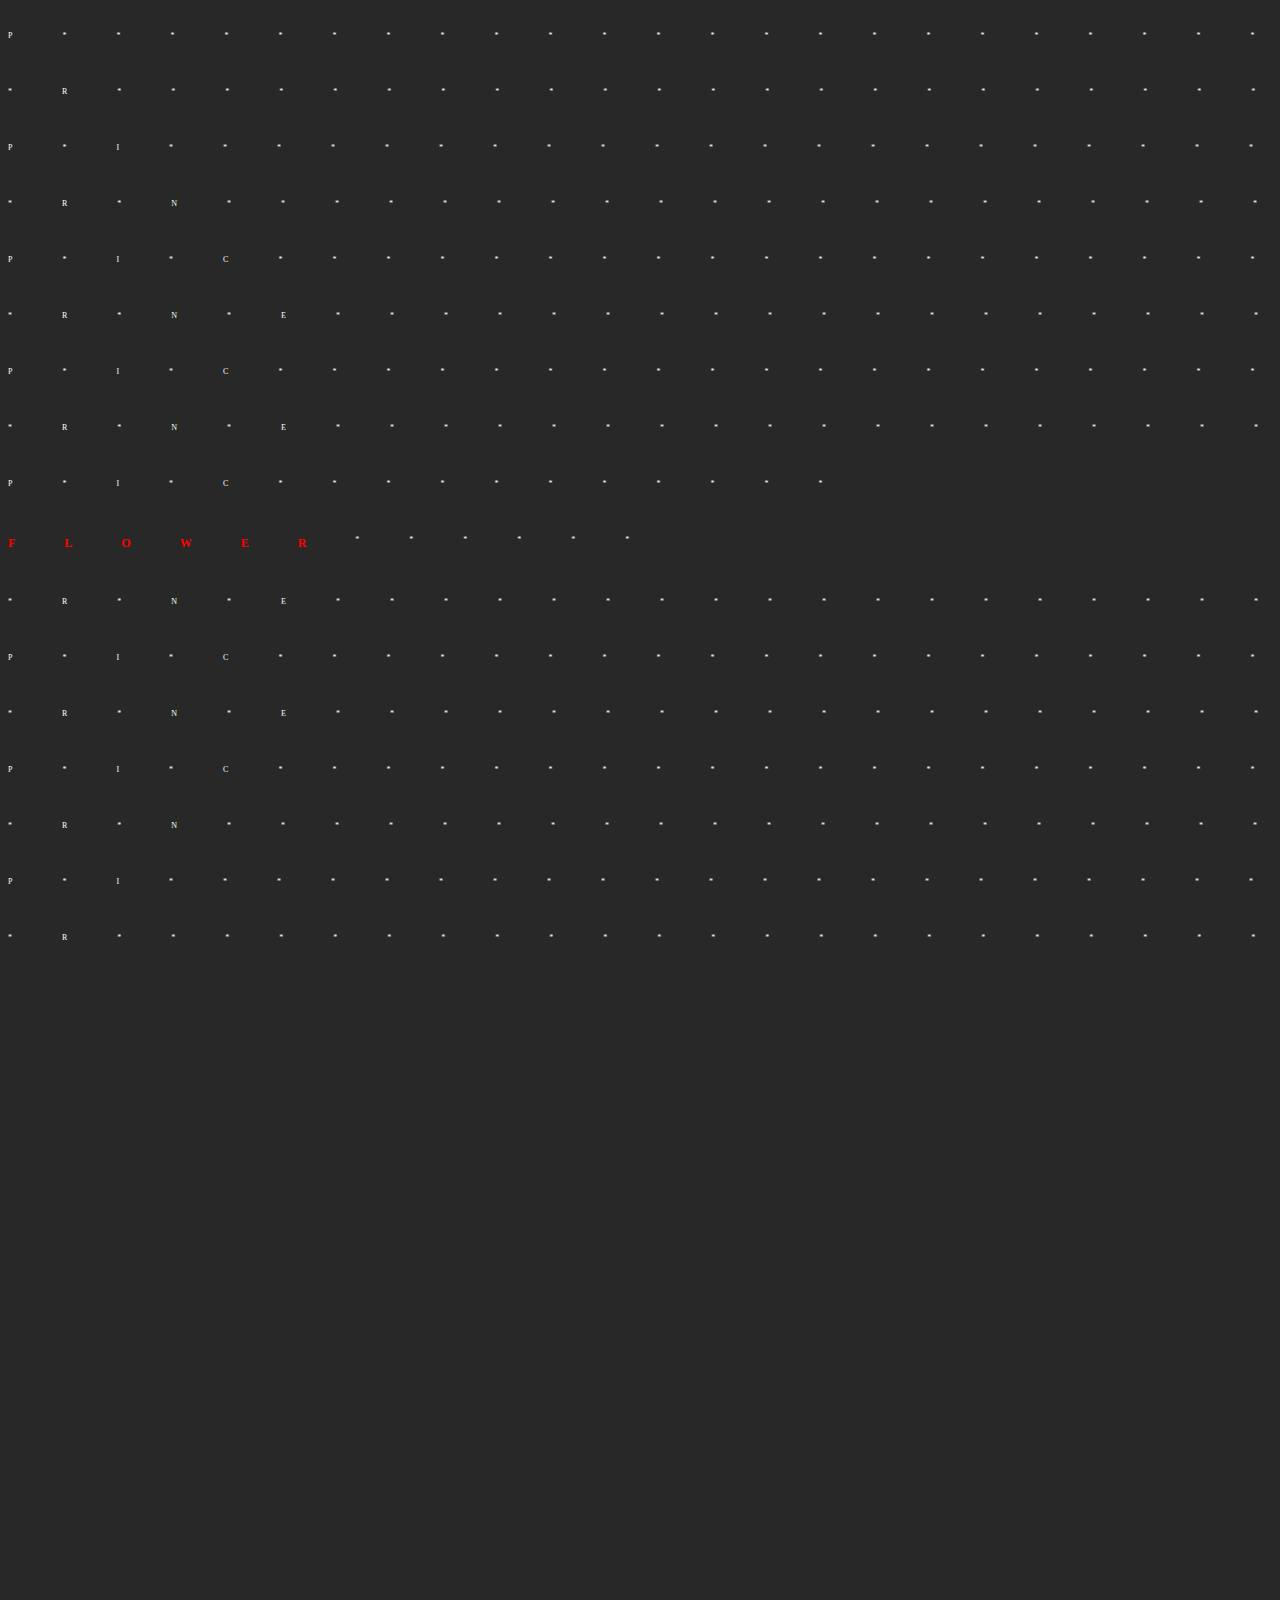
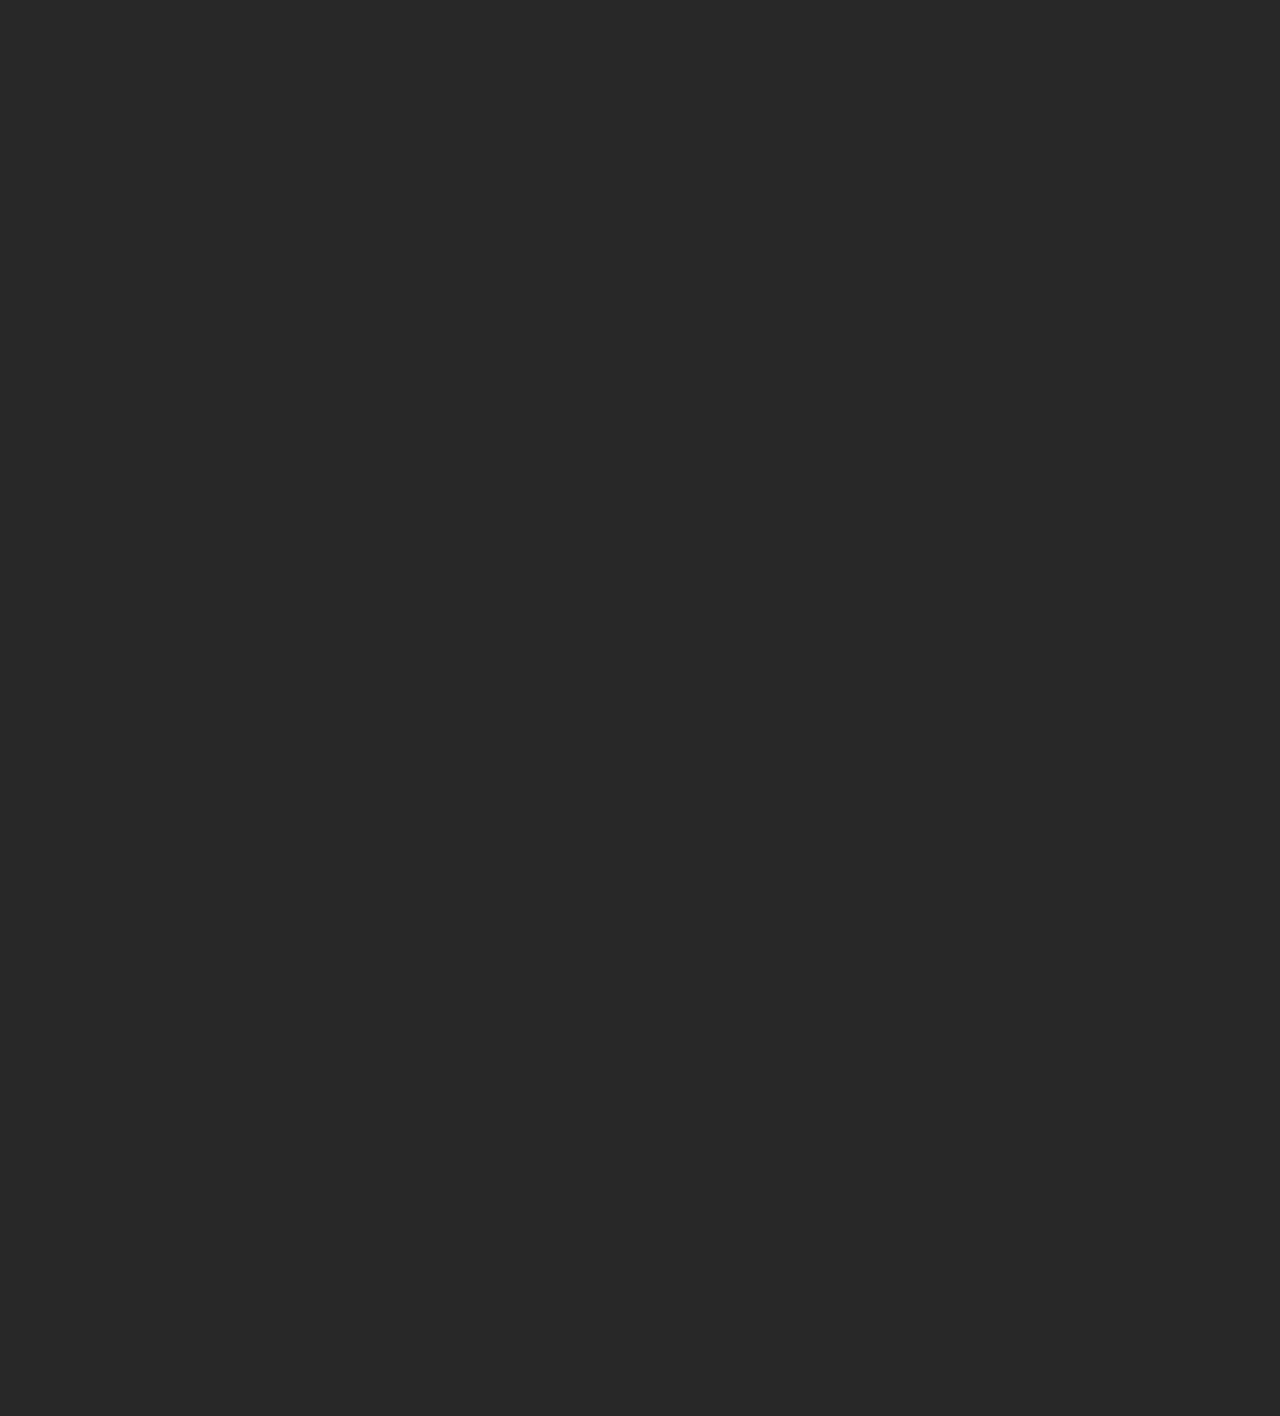
<file: index.html>
<!DOCTYPE html>
<html>


<head>
	<link rel="stylesheet" type="text/css" href="css/style.css">

	<title>

	 The little prince and his flower
		
	</title>

</head>


<body style="background-color:#282828"

<div class="box1">
	

	<p class="star">P********************************<br></p>
	<p class="star">*R*******************************<br></p>

	<p class="star">P*I******************************<br></p>
	<p class="star">*R*N*****************************<br></p>

	<p class="star">P*I*C****************************<br></p>
	<p class="star">*R*N*E***************************<br></p>

	<p class="star">P*I*C****************************<br></p>
	<p class="star">*R*N*E***************************<br></p>

	<p class="star" >P*I*C***********</p>

	<a href="story.html" class="flower" ><b>FLOWER</b></a>

	<p class="star" >******<br></p>




	

		 
	
	<p class="star" >*R*N*E****************************<br></p> 

	<p class="star">P*I*C*****************************<br></p>
	<p class="star">*R*N*E****************************<br></p>

	<p class="star">P*I*C*****************************<br></p>
	<p class="star">*R*N******************************<br></p>

	<p class="star">P*I*******************************<br></p>
	<p class="star">*R*******************************<br></p>

</div>


	


	</div>
















	



</body>


</html>
</file>
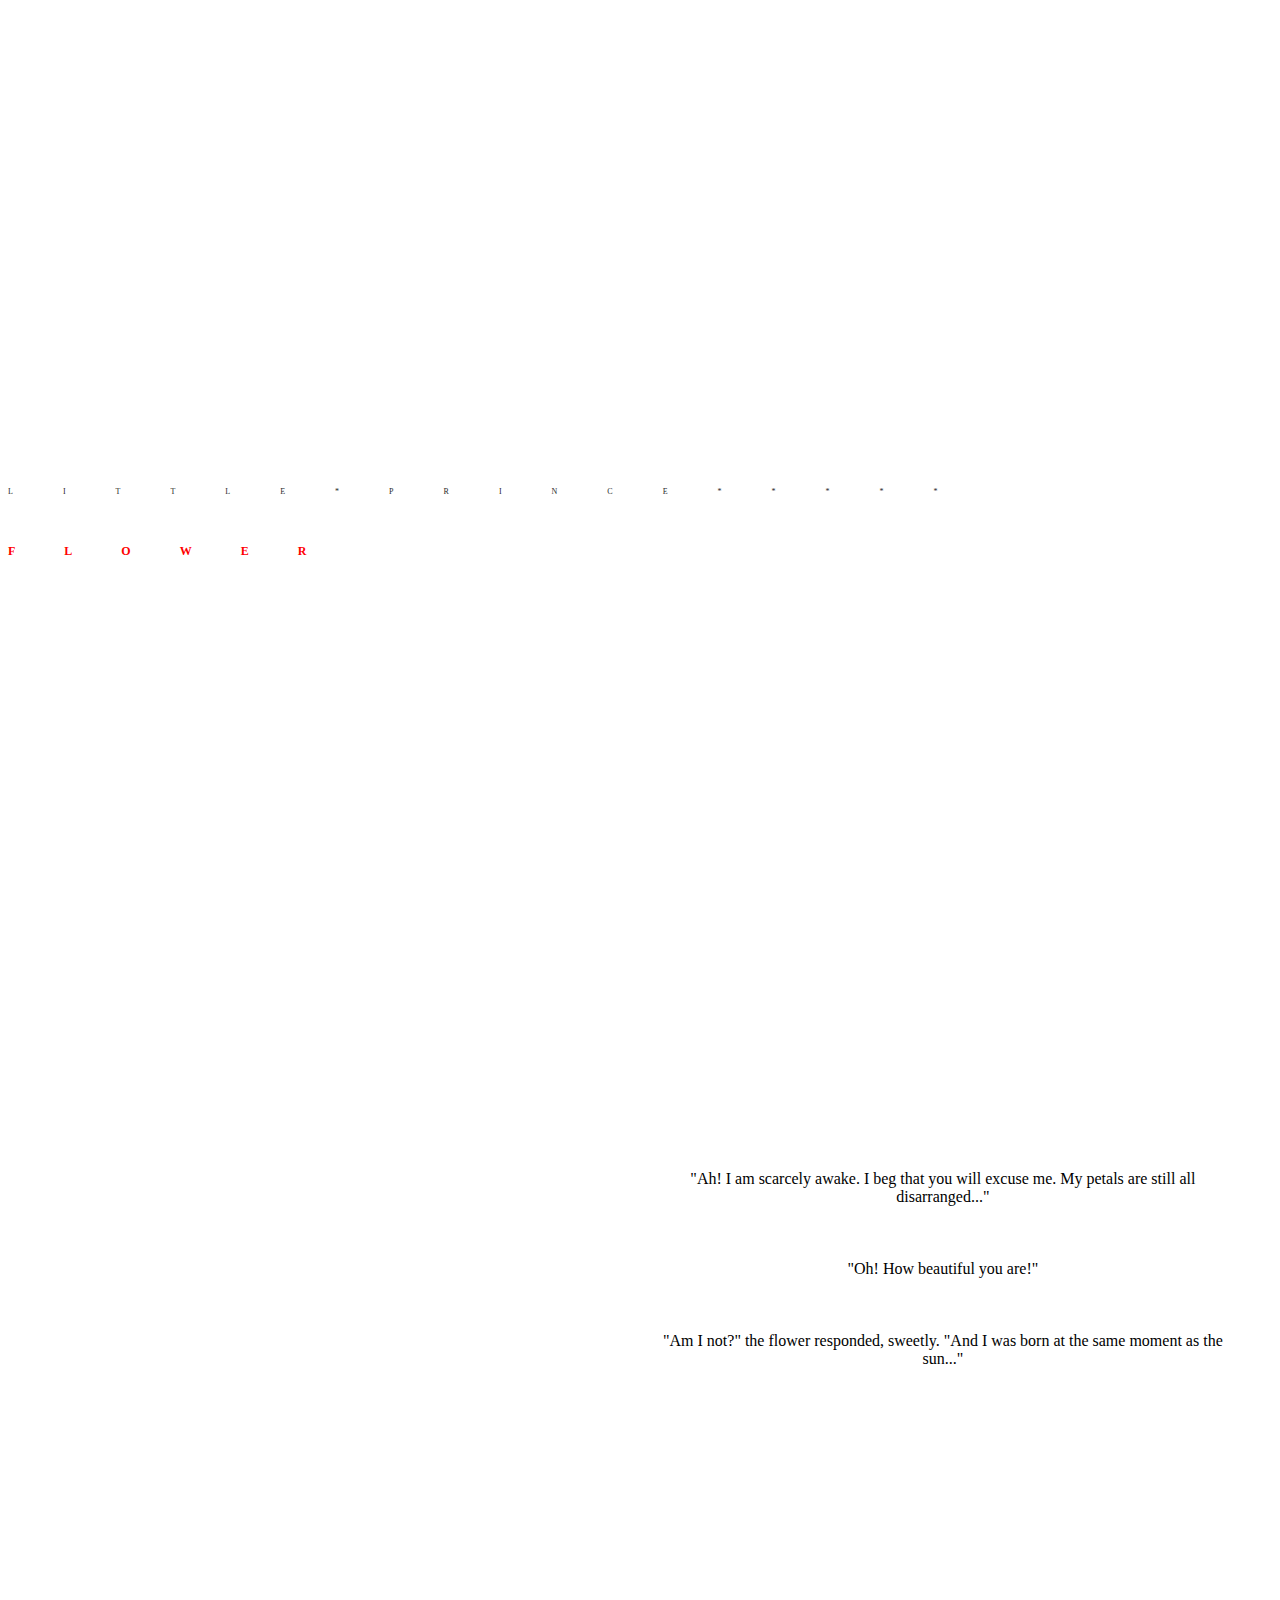
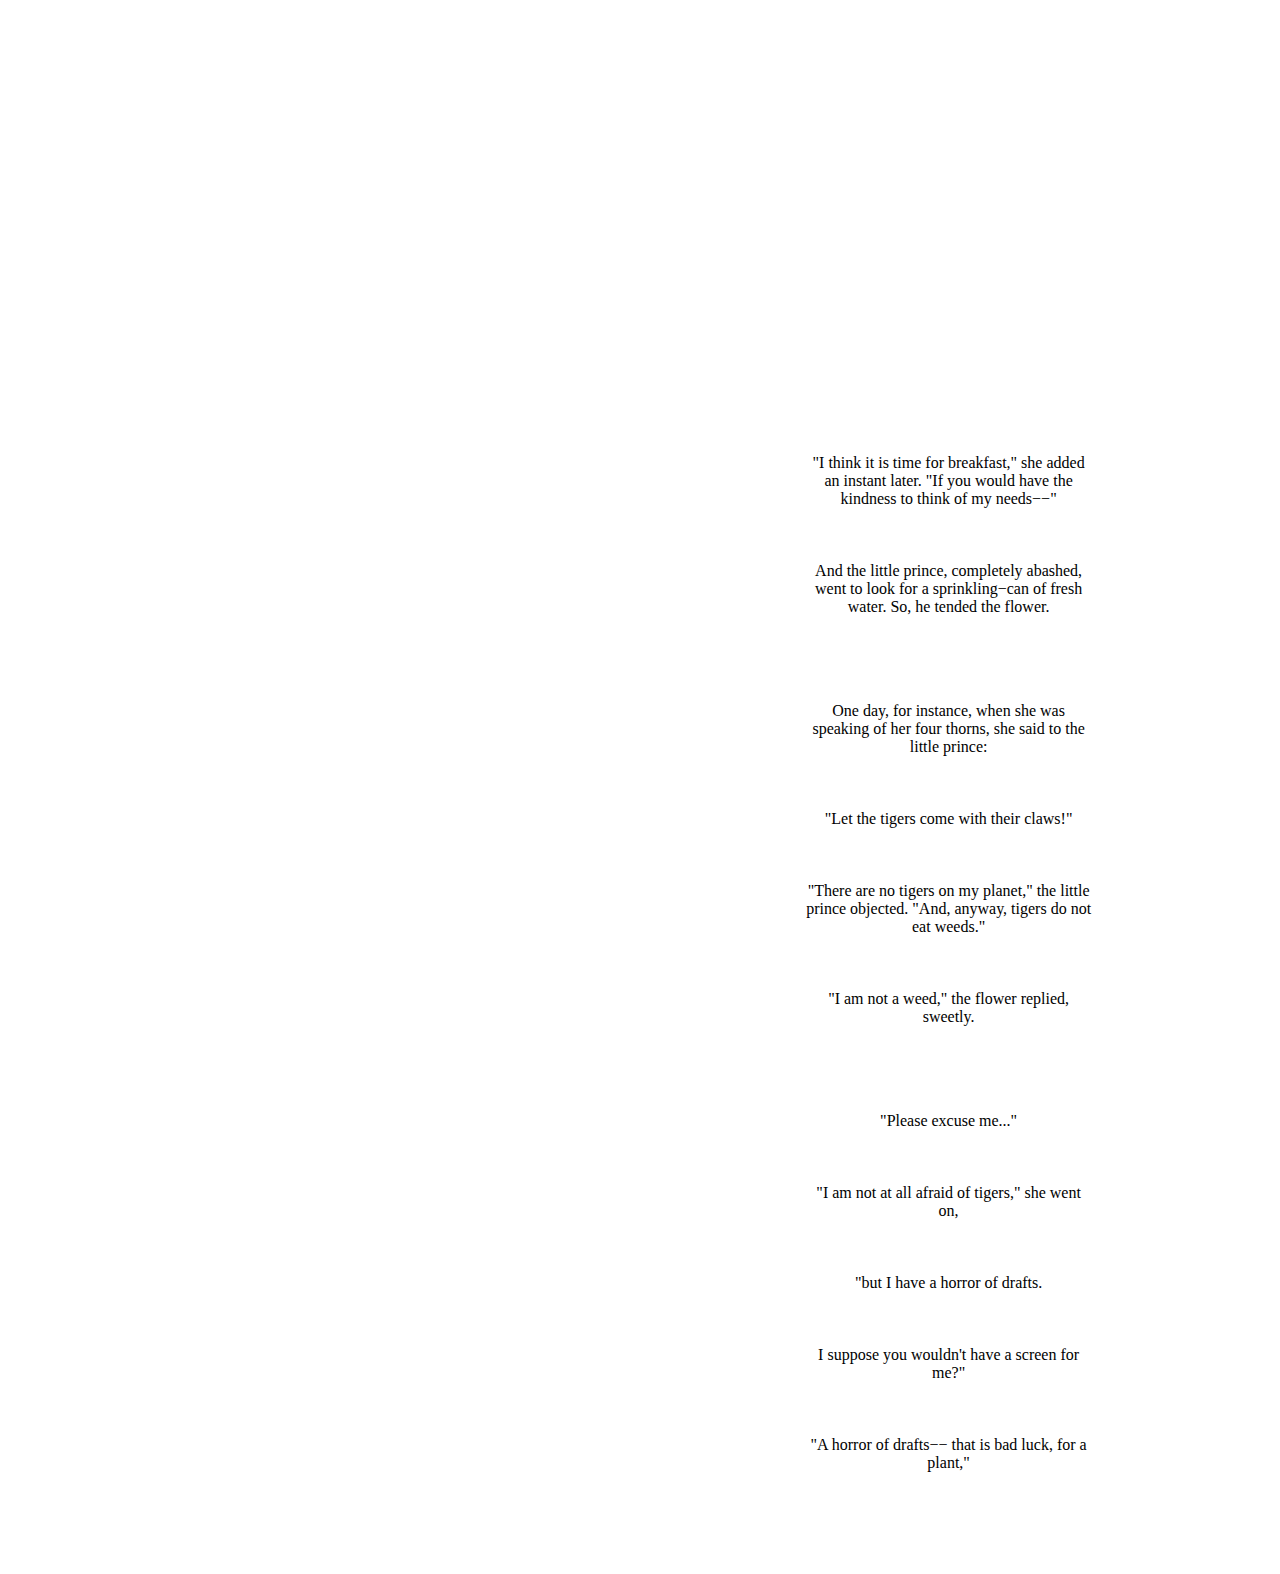
<file: story.html>
<!DOCTYPE html>
<html>


<head>
	<link rel="stylesheet" type="text/css" href="css/style.css">

	<title>

	 The little prince and his flower
		
	</title>

</head>


<body style="background-color:white"

<div class="box1">
	

	<p class="star">P********************************<br></p>
	<p class="star">*R*******************************<br></p>

	<p class="star">P*I******************************<br></p>
	<p class="star">*R*N*****************************<br></p>

	<p class="star">P*I*C****************************<br></p>
	<p class="star">*R*N*E***************************<br></p>

	<p class="star">P*I*C****************************<br></p>
	<p class="star">*R*N*E***************************<br></p>

	<p class="star" style="color: #282828">LITTLE*PRINCE*****</p>

	<a href="#ct1" class="flower" ><b>FLOWER</b></a>

	<p><br></p>


</div>

<div class="box2">
	<p><br></p>
	<p class="content">
"Ah! I am scarcely awake. I beg that you will excuse me. My petals are still all
disarranged..."<br><br><br><br>
"Oh! How beautiful you are!" <br><br><br><br>
"Am I not?" the flower responded, sweetly. "And I was born at the same moment
as the sun..." <br><br><br><br>


</p>

<div class="box2"> <p class="content">
"I think it is time for breakfast," she added an instant later. "If you would have the
kindness to think of my needs−−"<br><br><br><br>
And the little prince, completely abashed, went to look for a sprinkling−can of
fresh water. So, he tended the flower. <br><br><br><br></p></div>

<div class="box2"> <p class="content">

	One day, for instance, when she
was speaking of her four thorns, she said to the little prince:<br><br><br><br>
"Let the tigers come with their claws!"<br><br><br><br>
"There are no tigers on my planet," the little prince objected. "And, anyway, tigers
do not eat weeds."<br><br><br><br>
"I am not a weed," the flower replied, sweetly.<br><br><br><br>


</p></div>
<div class="box2"> <p class="content">

"Please excuse me..."<br><br><br><br>
"I am not at all afraid of tigers," she went on, <br><br><br><br>"but I have a horror of drafts. <br><br><br><br>I
suppose you wouldn't have a screen for me?"<br><br><br><br>
"A horror of drafts−− that is bad luck, for a plant," <br><br><br><br>

</p></div>

<div class="box2"> <p class="content">
</p></div>

<div class="box2"> <p class="content">
</p></div>


<p class="content">



</div>






















	



</body>


</html>
</file>
<file: css/style.css>
.star
{
	float: left;
color:white;
letter-spacing: 50px; 
font-size: 8px; line-height: 40px
} 

.flower
{
	float: left;
color:red;
letter-spacing:49px; 
font-size: 12px; line-height: 62px ;
text-decoration:none;
} 

.words
{
float: left;
color:white;
font-size: 8px; 
line-height: 40px
} 

.box1
{
	position:relative;
	width: 90%;
	height: 3000px;
	 overflow:scroll; 
	
	background-color: #282828;


}

.box2
{
	position:relative;
	align-content: center;
	left: 26%;
    top: 600px;
	width: 50%;

	
	background-color: white;
	align-items: center;


}
.content
{
text-align: center;


}
</file>
